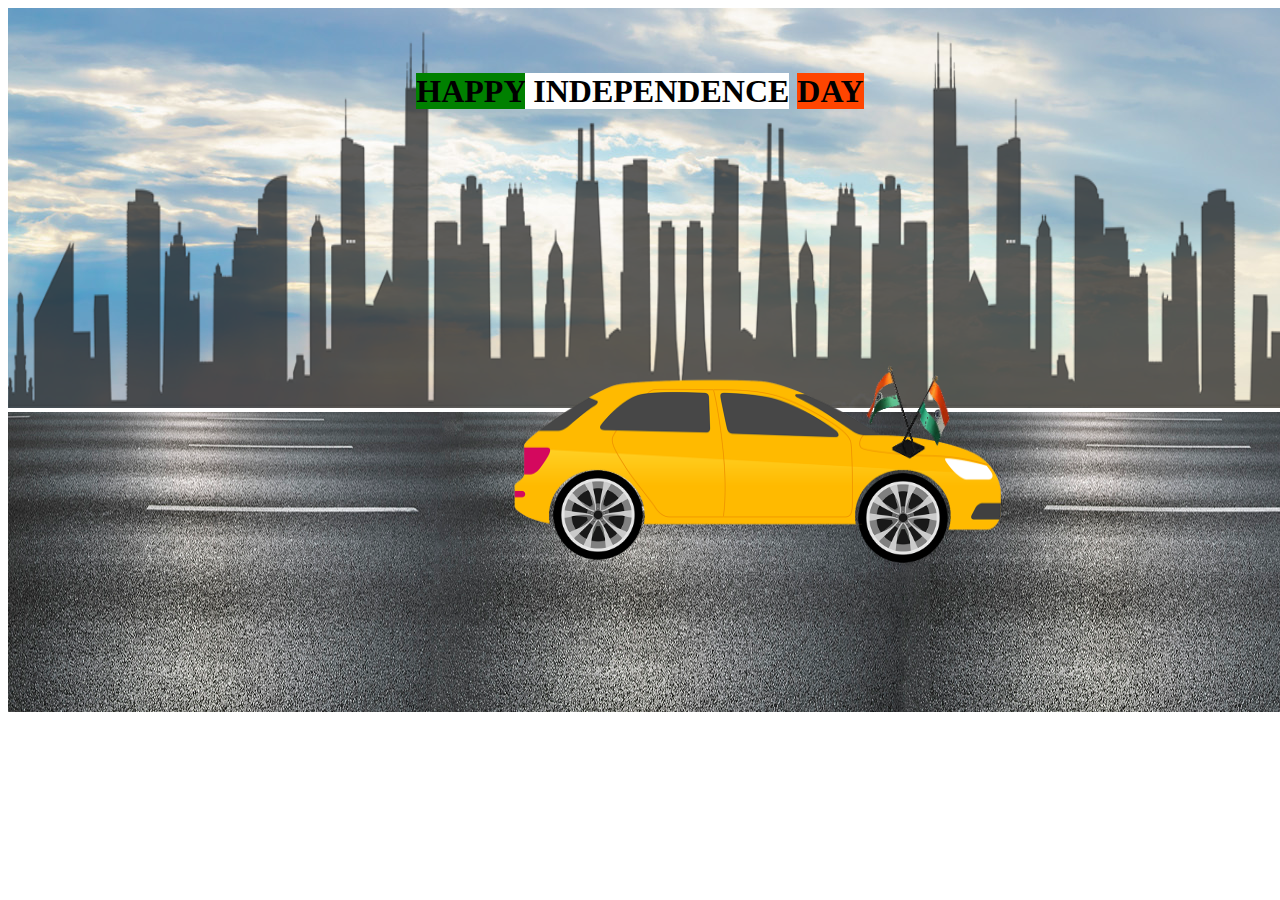
<file: index.html>
<!DOCTYPE html>
<html lang="en">
<head>
    <meta charset="UTF-8">
    <meta http-equiv="X-UA-Compatible" content="IE=edge">
    <meta name="viewport" content="width=device-width, initial-scale=1.0">
    <title>Document</title>
    <link rel="stylesheet" href="./style.css">
</head>
<body>
   
    <div>
       
        
        <div>
           
            <img src="./images/city.png" class="image2">
        </div>
        <div>
           
            <img src="./images/road.jpg" class="image3">
        </div>
        <div>
            <img src="./images/car.png" class="car">
        </div>
        <div>
            <img src="./images/wheel.png" class="wheel">
        </div>
        <div>
            <img src="./images/wheel.png" class="wheel2">
        </div>
        <div class="heading"> 
            <h1><span style="background-color: green;">HAPPY</span><span style="background-color: white;"> INDEPENDENCE</span> <span style="background-color: orangered;">DAY</span></h1>
            
        </div> 
        <div>
            <img src="./images/4-clipart-sun-4.png" class="sun">
        </div>
        <div>
            <img src="./images/output-onlinepngtools.png" class="flag">
        </div>
      
        
    </div>
</body>
</html>
</file>
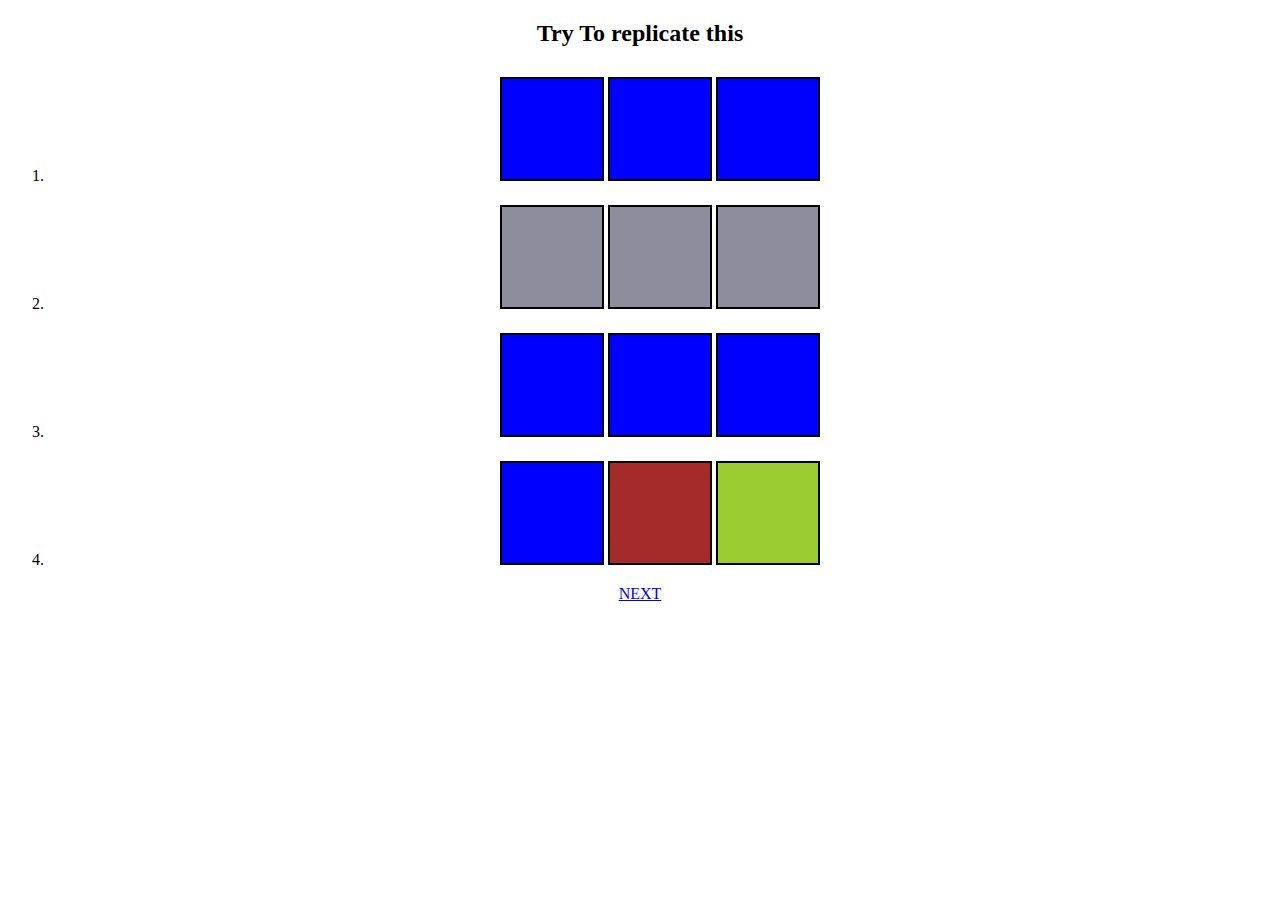
<file: index1.html>
<!DOCTYPE html>
<html lang="en">
<head>
    <meta charset="UTF-8">
    <meta http-equiv="X-UA-Compatible" content="IE=edge">
    <meta name="viewport" content="width=device-width, initial-scale=1.0">
    <title>Document</title>
    <link rel="stylesheet" href="./style.css">
</head>
<body>
    <div style="text-align: center;">
        <h2>
            Try To replicate this
        </h2>
    <div id="main">
        
        </div>  
        <div >
            <ol>
                <li>
                   <div class="box11"></div>
                    <div class="box11"></div>
                   <div class="box11"></div>
               </li>
           
       
        
                <li>
                   <div class="box12"></div>
                   <div class="box12"></div>
                   <div class="box12"></div>
                </li>
           
        
       
                <li>
                  <div class="box13"></div>
                  <div class="box13"></div>
                  <div class="box13"></div>
               </li>
               
                   
                <li>
                    <div class="box14"></div>
                    <div class="box115"></div>
                    <div class="box116"></div>
                    
                  </li>
               
           
               
            </ol>
            
        </div>
        <a href="./index2.html" >NEXT</a>
        
    </div>
    
</body>
</html>
</file>
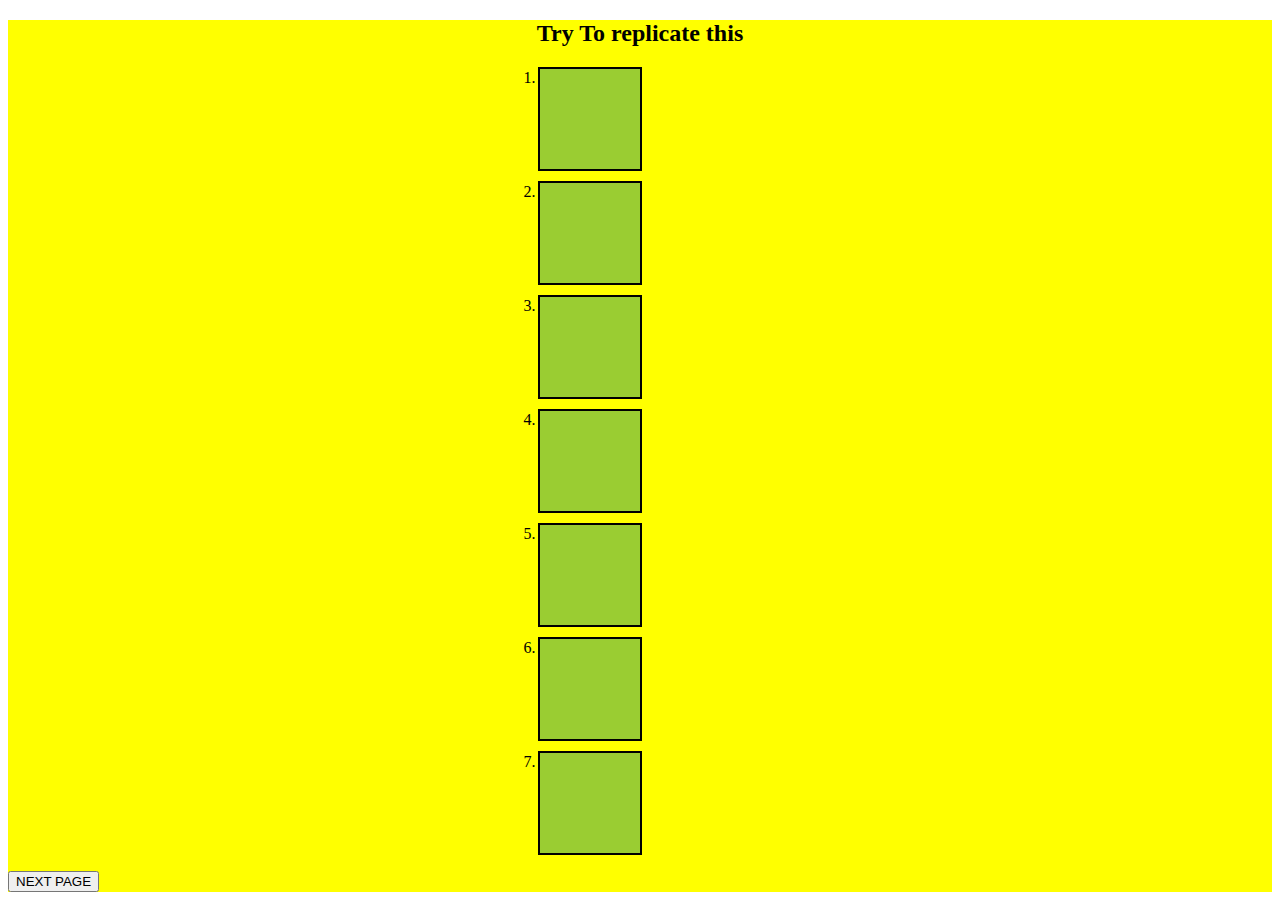
<file: index2.html>
<!DOCTYPE html>
<html lang="en">
<head>
    <meta charset="UTF-8">
    <meta http-equiv="X-UA-Compatible" content="IE=edge">
    <meta name="viewport" content="width=device-width, initial-scale=1.0">
    <title>Document</title>
    <link rel="stylesheet" href="./style.css">
</head>
<body>
    
    
    <div class="box">
        <div style="text-align: center;">
            <h2>
                Try To replicate this
            </h2>
        </div>   
        <ol>
            <div class="box1"><li></li></div>
            <div class="box2"><li></li></div>
            <div class="box3"><li></li></div>
            <div class="box4"><li></li></div>
            <div class="box5"><li></li></div>
            <div class="box6"><li></li></div>
            <div class="box7"><li></li></div>

        </ol>
        <a href="./index.html" ><button>NEXT PAGE</button> </a>
    </div>
   
</body>
</html>
</file>
<file: style.css>
.heading{
    
  margin-top: -700px;
    
    display: flex;
    justify-content: center;
}
.image1{
    
    height: 200px;
    width: 1500px;
}
.image2{
    background: url(./images/sky.jpg);
    height: 400px;
    width: 1500px;
    
}
.image3{
    height: 300px;
    width: 1800px;
    z-index: 1;
    animation-name: moving-road;
    animation-duration: 5s;
    animation-delay: 0s;
    animation-timing-function: linear;
    animation-iteration-count:infinite ;

    

}
@keyframes moving-road {
  100%{
  
    transform: translateX(-300px)  
  }
  
}
.car{
    position: absolute;
    margin-top: -350px;
 
   margin-left: 500px;
    width: 500px;
    height: 200px;
}
.wheel{
 
    margin-top: -500px;
    margin-bottom: 170px;
    margin-left: 545px;
    width: 90px;
    height: 90px;
    z-index: 1;
    animation-name: rotating-wheel;
    animation-duration: 2s;
    animation-delay: 0s;
    animation-timing-function: linear;
    animation-iteration-count: infinite;
}

.wheel2{
 
    margin-top: -500px;
    margin-bottom: 185px;
    margin-left: 850px;
    width: 90px;
    height: 90px;
    z-index: 1;
    animation-name: rotating-wheel;
    animation-delay: 0s;
    animation-duration: 2s;
    animation-timing-function: linear;
    animation-iteration-count: infinite;
    
}
@keyframes rotating-wheel {
  100%{
    transform: rotate(360deg);
  }
  
}


.box1{
    display: inline-block;
    align-items: center;
    width: 100px;
    height: 100px;
    border:2px solid;
    background-color:yellowgreen;
    transition: width 2s;
    margin-left: 40%;
}

.box1:hover {
  width: 300px;
}
.box2{
    display: block;
    align-items: center;
    width: 100px;
    height: 100px;
    border:2px solid;
    background-color:yellowgreen;
    margin-top: 10px;
    transition: width 2s;
    margin-left: 40%;
}
.box2:hover {
    width: 300px;
    height: 300px;
  }
.box3{
    display: block;
    align-items: center;
    width: 100px;
    height: 100px;
    border:2px solid;
    background-color:yellowgreen;
    margin-top: 10px;
    transition: width 2s;
    transition-timing-function: linear;
    margin-left: 40%;
}
.box3:hover {
    width: 300px;
    
  }
.box4{
    display: block;
    align-items: center;
    width: 100px;
    height: 100px;
    border:2px solid;
    background-color:yellowgreen;
    margin-top: 10px;
    transition: width 2s;
    transition-timing-function: ease;
    margin-left: 40%;
}
.box4:hover {
    width: 300px;
    
  }

.box5{
    display: block;
    align-items: center;
    width: 100px;
    height: 100px;
    border:2px solid;
    background-color:yellowgreen;
    margin-top: 10px;
    transition: width 2s;
    transition-timing-function: ease-in;
    margin-left: 40%;
}
.box5:hover {
    width: 300px;
    
  }
.box6{
    display: block;
    align-items: center;
    width: 100px;
    height: 100px;
    border:2px solid;
    background-color:yellowgreen;
    margin-top: 10px;
    transition: width 2s;
    transition-timing-function:ease-out;
    margin-left: 40%;
}
.box6:hover {
    width: 300px;
    
  }
.box7{
    display: block;
    align-items: center;
    width: 100px;
    height: 100px;
    border:2px solid;
    background-color:yellowgreen;
    margin-top: 10px;
    transition: width 2s;
    transition-timing-function: ease-in-out;
    margin-left: 40%;
}
.box7:hover {
    width: 300px;
    
  }
  .box{
      background-color: yellow;
      
  }
  .box11{
    display:inline-block ;
    align-items: center;
    width: 100px;
    height: 100px;
    
    border:2px solid;
    background-color:blue;
    margin-top: 10px;
    animation: moving;
    animation-duration: 3s;
    animation-delay: 0s;
    animation-iteration-count: infinite;
  }
  @keyframes moving{
   100%{
    
    transform: skewY(20deg);
    transform: rotateZ();
   }
  }
  .box12{
    display:inline-block ;
    align-items: center;
    width: 100px;
    height: 100px;
    border:2px solid;
    background-color:rgb(141, 141, 156);
    margin-top: 20px;
    animation: moving;
    animation-duration: 3s;
    animation-delay: 0s;
    animation-iteration-count: infinite;
  }
  @keyframes moving{
    100%{
     
     transform: skewY(20deg);
     transform: rotateZ();
    }
   }
  .box13{
    display:inline-block ;
    align-items: center;
    width: 100px;
    height: 100px;
    border:2px solid;
    background-color:blue;
    margin-top: 20px;
    animation: moving-box13;
    animation-duration: 3s;
    animation-delay: 0s;
    animation-iteration-count: infinite;
  }
  @keyframes moving-box13{
    100%{
     
     transform: skewY(20deg);
     transform: rotate(360deg);
    }
   }
  .box14{
    display: inline-block;
    align-items: center;
    width: 100px;
    height: 100px;
    border:2px solid;
    background-color:blue;
    margin-top: 20px;
    animation: moving-box14;
    animation-duration: 3s;
    animation-delay: 0s;
    animation-iteration-count: infinite;
  }
  @keyframes moving-box14{
    100%{
     
    
        transform:rotateX(250deg) ;
    
    }
   }

  .box115{
    display: inline-block;
    width: 100px;
    height: 100px;
    background-color: brown;
    animation: moving-box115;
    animation-duration: 3s;
    animation-delay: 0s;
    border:2px solid;
    animation-iteration-count: infinite;
  }
  @keyframes moving-box115{
    100%{
     
    
        transform:rotateY(250deg) ;
    
    }
   }
   .box116{
    display: inline-block;
    width: 100px;
    height: 100px;
    background-color: yellowgreen;
    animation: moving-box116;
    animation-duration: 3s;
    animation-delay: 0s;
    border:2px solid;
    animation-iteration-count: infinite;
  }
  @keyframes moving-box116{
    100%{
     
    
        transform:rotate(360deg) ;
    
    }
   }
   #main{
    
     margin-left: 40%;
   }
   .sun{
     position: absolute;
     height: 100px;
     width: 100px;
     margin-left:1300px;
     animation-name: moving-sun;
     animation-delay: 0s;
     animation-iteration-count: infinite;
     animation-duration: 2s;
     animation-timing-function: linear;
   }
   @keyframes moving-sun {
     100%{
       transform: translateX(-300px);
     }
     
   }
   .flag{
     height: 100px;
     width: 100px;
     position: absolute;
     margin-left: 850px;
     margin-top: 230px;
   }
</file>
